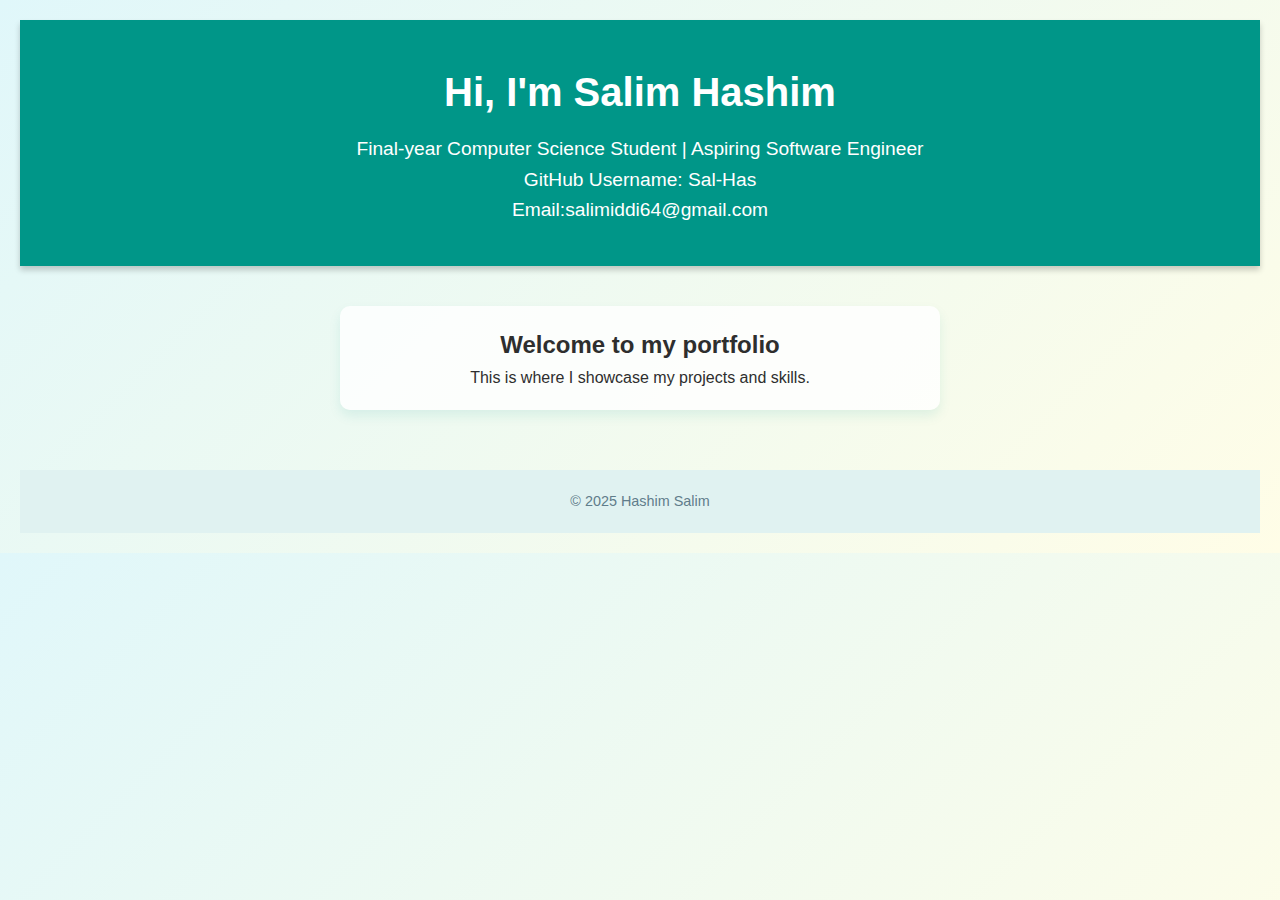
<file: index.html>
<!DOCTYPE html>
<html lang="en">
<head>
  <meta charset="UTF-8">
  <meta name="viewport" content="width=device-width, initial-scale=1">
  <title>My Portfolio</title>
  <link rel="stylesheet" href="style.css">
</head>
<body>

  <header>
    <h1>Hi, I'm Salim Hashim 
    </h1>
    <p>Final-year Computer Science Student | Aspiring Software Engineer</p>
    <p>GitHub Username: Sal-Has</p>
    <p>Email:salimiddi64@gmail.com</p>
  </header>

  <main>
    <section class="intro">
      <h2>Welcome to my portfolio</h2>
      <p>This is where I showcase my projects and skills.</p>
    </section>
  </main>

  <footer>
    <p>&copy; 2025 Hashim Salim</p>
  </footer>

</body>
</html>
</file>
<file: style.css>
/* Reset default margins and padding */
* {
  margin: 0;
  padding: 0;
  box-sizing: border-box;
}

/* Body styling with soft gradient background */
body {
  font-family: 'Segoe UI', Tahoma, Geneva, Verdana, sans-serif;
  background: linear-gradient(135deg, #e0f7fa, #fffde7); /* Teal to light yellow */
  color: #2e2e2e;
  line-height: 1.6;
  padding: 20px;
}

/* Header with a vibrant color and shadow */
header {
  text-align: center;
  padding: 40px 0;
  background-color: #009688; /* Teal */
  color: white;
  box-shadow: 0 4px 6px rgba(0, 0, 0, 0.2);
}

header h1 {
  font-size: 2.5rem;
  margin-bottom: 10px;
}

header p {
  font-size: 1.2rem;
}

/* Intro section card-style */
.intro {
  max-width: 600px;
  margin: 40px auto;
  padding: 20px;
  background-color: #ffffffcc; /* White with slight transparency */
  border-radius: 10px;
  box-shadow: 0 6px 12px rgba(0, 150, 136, 0.1); /* Subtle teal shadow */
  text-align: center;
}

/* Footer with soft blue-grey and spacing */
footer {
  text-align: center;
  margin-top: 60px;
  padding: 20px 0;
  color: #607d8b; /* Blue-grey text */
  background-color: #e0f2f1; /* Very light teal */
  font-size: 0.9rem;
}
.contact-form {
  padding: 40px;
  margin: 50px;
  box-shadow: 0 10px 20px rgba(0,0,0,0.3);
}
</file>
